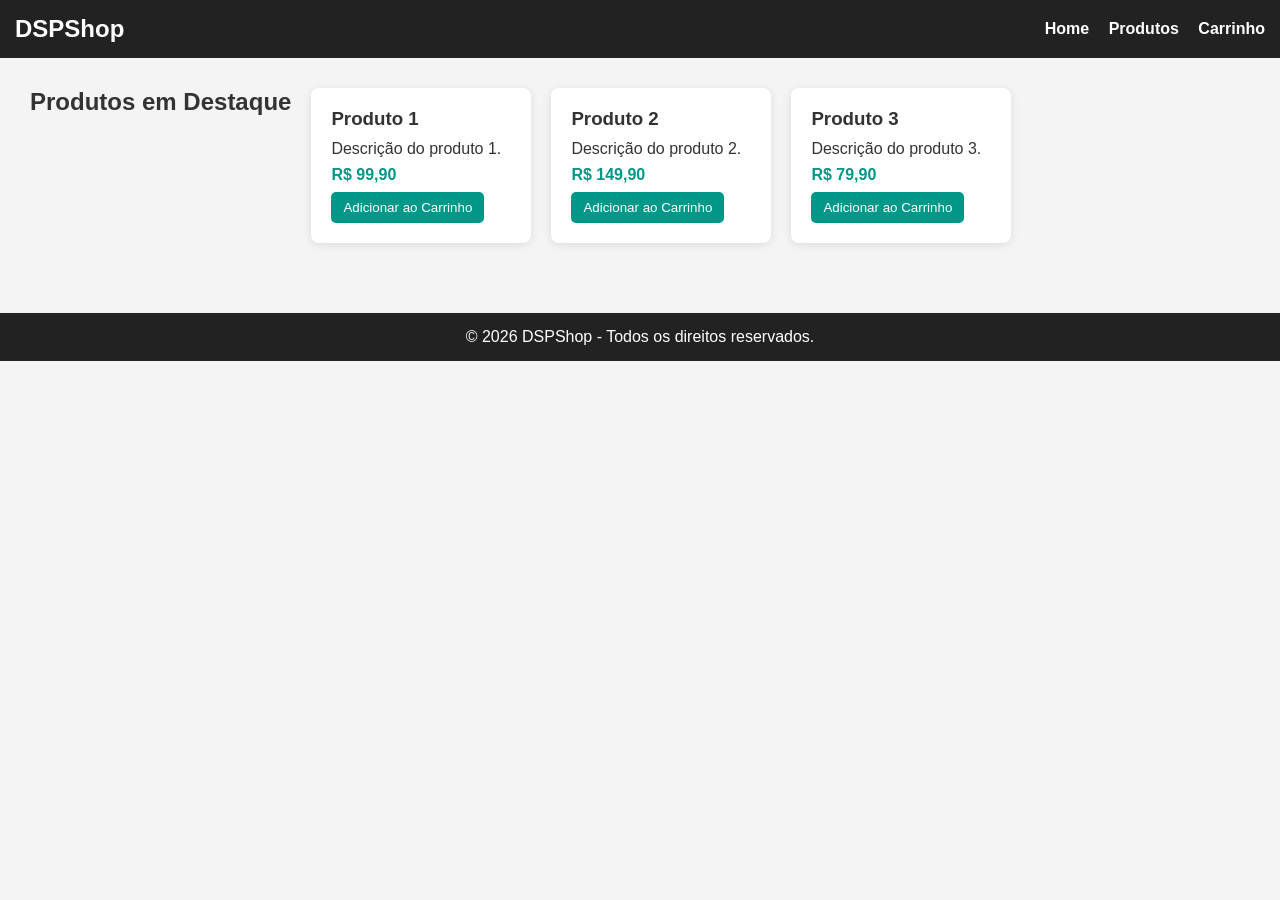
<file: index.html>
<!DOCTYPE html>

<html lang="pt-br">
<head>
    <meta charset="UTF-8">
    <title>DSPShop - Mini E-commerce</title>
    <link rel="stylesheet" href="css/style.css">
</head>
<body>

<header>
    <h1>DSPShop</h1>
    <nav>
        <a href="index.html">Home</a>
        <a href="produtos.html">Produtos</a>
        <a href="carrinho.html">Carrinho</a>
    </nav>
</header>

<main>
    <section class="produtos">
        <h2>Produtos em Destaque</h2>

        <div class="produto">
            <h3>Produto 1</h3>
            <p>Descrição do produto 1.</p>
            <p class="preco">R$ 99,90</p>
            <button onclick="adicionarAoCarrinho('Produto 1', 99.90)">
                Adicionar ao Carrinho
            </button>
        </div>

        <div class="produto">
            <h3>Produto 2</h3>
            <p>Descrição do produto 2.</p>
            <p class="preco">R$ 149,90</p>
            <button onclick="adicionarAoCarrinho('Produto 2', 149.90)">
                Adicionar ao Carrinho
            </button>
        </div>

        <div class="produto">
            <h3>Produto 3</h3>
            <p>Descrição do produto 3.</p>
            <p class="preco">R$ 79,90</p>
            <button onclick="adicionarAoCarrinho('Produto 3', 79.90)">
                Adicionar ao Carrinho
            </button>
        </div>

    </section>
</main>

<footer>
    <p>&copy; 2026 DSPShop - Todos os direitos reservados.</p>
</footer>

<script src="js/script.js"></script>

</body>
</html>
</file>
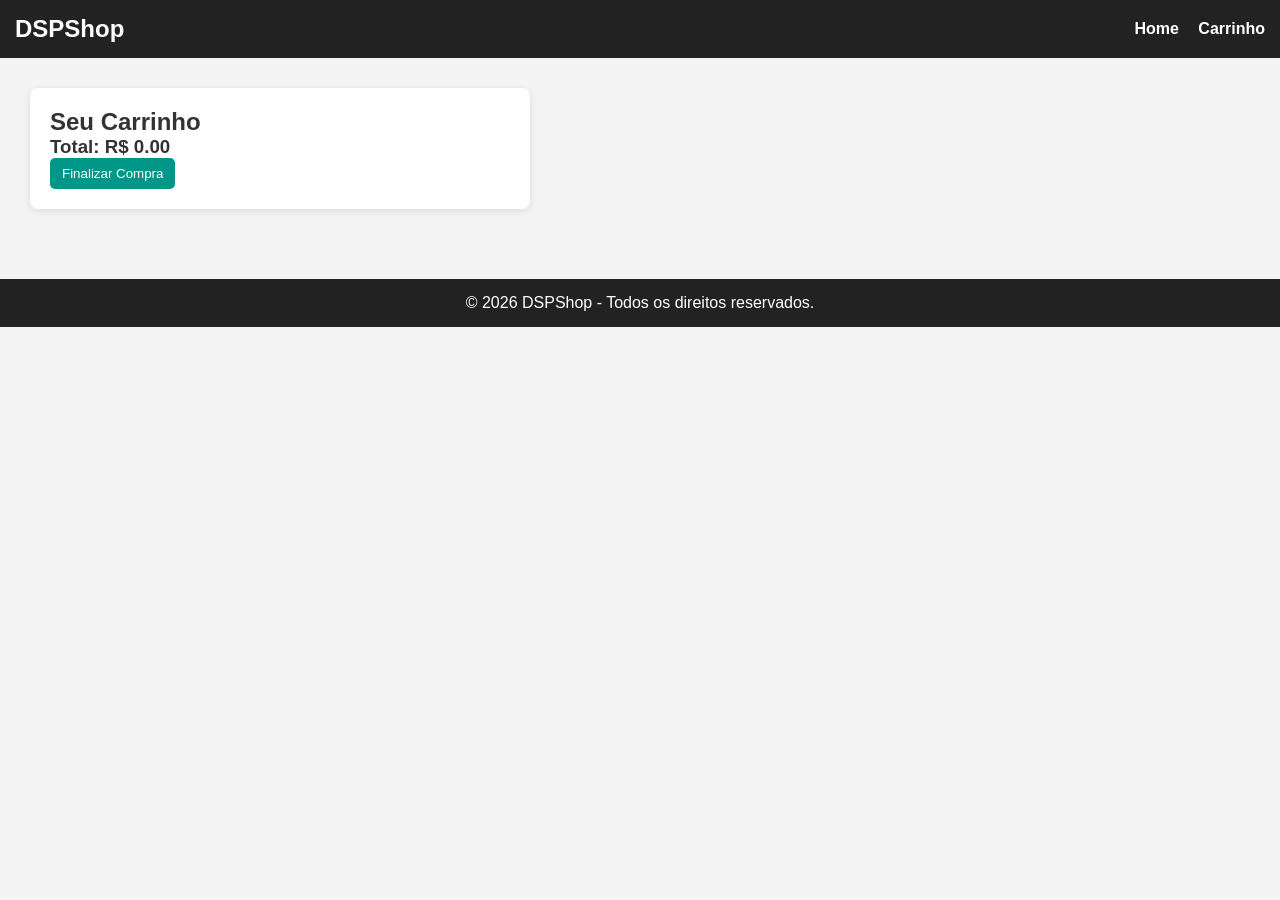
<file: carrinho.html>
<!DOCTYPE html>

<html lang="pt-br">
<head>
    <meta charset="UTF-8">
    <title>Carrinho - DSPShop</title>
    <link rel="stylesheet" href="css/style.css">
</head>
<body>

<header>
    <h1>DSPShop</h1>
    <nav>
        <a href="index.html">Home</a>
        <a href="carrinho.html">Carrinho</a>
    </nav>
</header>

<main>
    <section class="carrinho">
        <h2>Seu Carrinho</h2>

        <div id="lista-carrinho">

        </div>

        <h3 id="total">Total: R$ 0,00</h3>

        <button onclick="finalizarCompra()">Finalizar Compra</button>
    </section>
</main>

<footer>
    <p>&copy; 2026 DSPShop - Todos os direitos reservados.</p>
</footer>

<script>
    function carregarCarrinho() {
        let carrinho = JSON.parse(localStorage.getItem("carrinho")) || [];
        let lista = document.getElementById("lista-carrinho");
        let total = 0;

        lista.innerHTML = "";

        carrinho.forEach((produto, index) => {
            total += produto.preco;

            lista.innerHTML += `
                <div>
                    <p>${produto.nome} - R$ ${produto.preco.toFixed(2)}</p>
                    <button onclick="removerItem(${index})">Remover</button>
                </div>
            `;
        });

        document.getElementById("total").innerText =
            "Total: R$ " + total.toFixed(2);
    }

    function removerItem(index) {
        let carrinho = JSON.parse(localStorage.getItem("carrinho")) || [];
        carrinho.splice(index, 1);
        localStorage.setItem("carrinho", JSON.stringify(carrinho));
        carregarCarrinho();
    }

    function finalizarCompra() {
        alert("Compra finalizada com sucesso!");
        localStorage.removeItem("carrinho");
        carregarCarrinho();
    }

    window.onload = carregarCarrinho;
</script>

</body>
</html>
</file>
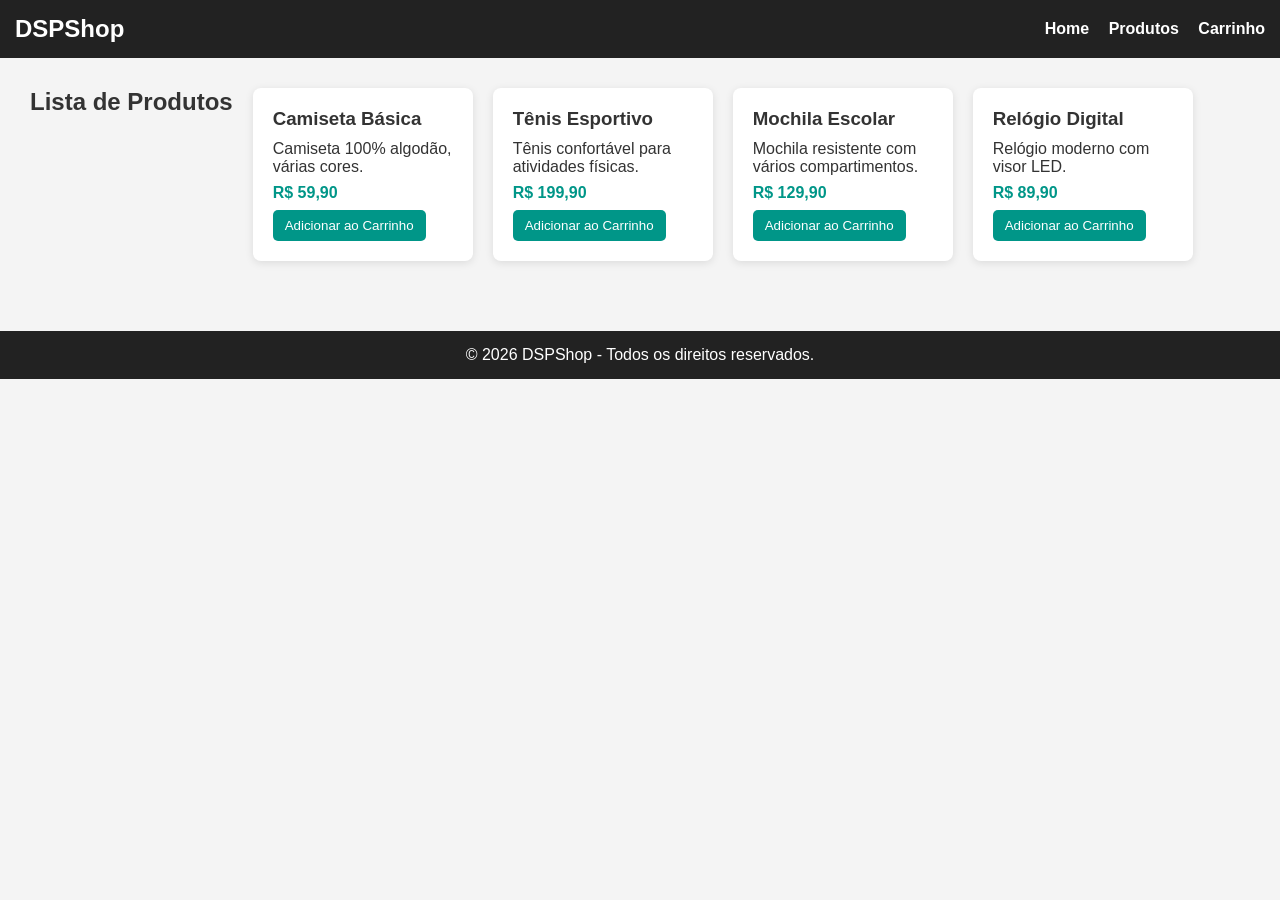
<file: produtos.html>
<!DOCTYPE html>

<html lang="pt-br">
<head>
    <meta charset="UTF-8">
    <title>Produtos - DSPShop</title>
    <link rel="stylesheet" href="css/style.css">
</head>
<body>

<header>
    <h1>DSPShop</h1>
    <nav>
        <a href="index.html">Home</a>
        <a href="produtos.html">Produtos</a>
        <a href="carrinho.html">Carrinho</a>
    </nav>
</header>

<main>
    <section class="produtos">
        <h2>Lista de Produtos</h2>

        <div class="produto">
            <h3>Camiseta Básica</h3>
            <p>Camiseta 100% algodão, várias cores.</p>
            <p class="preco">R$ 59,90</p>
            <button onclick="adicionarAoCarrinho('Camiseta Básica', 59.90)">
                Adicionar ao Carrinho
            </button>
        </div>

        <div class="produto">
            <h3>Tênis Esportivo</h3>
            <p>Tênis confortável para atividades físicas.</p>
            <p class="preco">R$ 199,90</p>
            <button onclick="adicionarAoCarrinho('Tênis Esportivo', 199.90)">
                Adicionar ao Carrinho
            </button>
        </div>

        <div class="produto">
            <h3>Mochila Escolar</h3>
            <p>Mochila resistente com vários compartimentos.</p>
            <p class="preco">R$ 129,90</p>
            <button onclick="adicionarAoCarrinho('Mochila Escolar', 129.90)">
                Adicionar ao Carrinho
            </button>
        </div>

        <div class="produto">
            <h3>Relógio Digital</h3>
            <p>Relógio moderno com visor LED.</p>
            <p class="preco">R$ 89,90</p>
            <button onclick="adicionarAoCarrinho('Relógio Digital', 89.90)">
                Adicionar ao Carrinho
            </button>
        </div>

    </section>
</main>

<footer>
    <p>&copy; 2026 DSPShop - Todos os direitos reservados.</p>
</footer>

<script>
    function adicionarAoCarrinho(nome, preco) {
        let carrinho = JSON.parse(localStorage.getItem("carrinho")) || [];
        carrinho.push({ nome, preco });
        localStorage.setItem("carrinho", JSON.stringify(carrinho));
        alert("Produto adicionado ao carrinho!");
    }
</script>

</body>
</html>
</file>
<file: css/style.css>
* {
  margin: 0;
  padding: 0;
  box-sizing: border-box;
  font-family: Arial, Helvetica, sans-serif;
  }

body {
background-color: #f4f4f4;
color: #333;
}

header {
background-color: #222;
color: #fff;
padding: 15px;
display: flex;
justify-content: space-between;
align-items: center;
}

header h1 {
font-size: 24px;
}

nav a {
color: #fff;
text-decoration: none;
margin-left: 15px;
font-weight: bold;
}

nav a:hover {
color: #00bcd4;
}

main {
padding: 30px;
}

.produtos {
display: flex;
flex-wrap: wrap;
gap: 20px;
}

.produto {
background-color: #fff;
padding: 20px;
border-radius: 8px;
width: 220px;
box-shadow: 0 2px 8px rgba(0,0,0,0.1);
}

.produto h3 {
margin-bottom: 10px;
}

.produto p {
margin-bottom: 8px;
}

.preco {
font-weight: bold;
color: #009688;
}

button {
background-color: #009688;
color: #fff;
border: none;
padding: 8px 12px;
border-radius: 5px;
cursor: pointer;
}

button:hover {
background-color: #00796b;
}

.carrinho {
background-color: #fff;
padding: 20px;
border-radius: 8px;
max-width: 500px;
box-shadow: 0 2px 8px rgba(0,0,0,0.1);
}

.item-carrinho {
display: flex;
justify-content: space-between;
align-items: center;
margin-bottom: 10px;
border-bottom: 1px solid #ddd;
padding-bottom: 5px;
}

footer {
background-color: #222;
color: #fff;
text-align: center;
padding: 15px;
margin-top: 40px;
}
</file>
